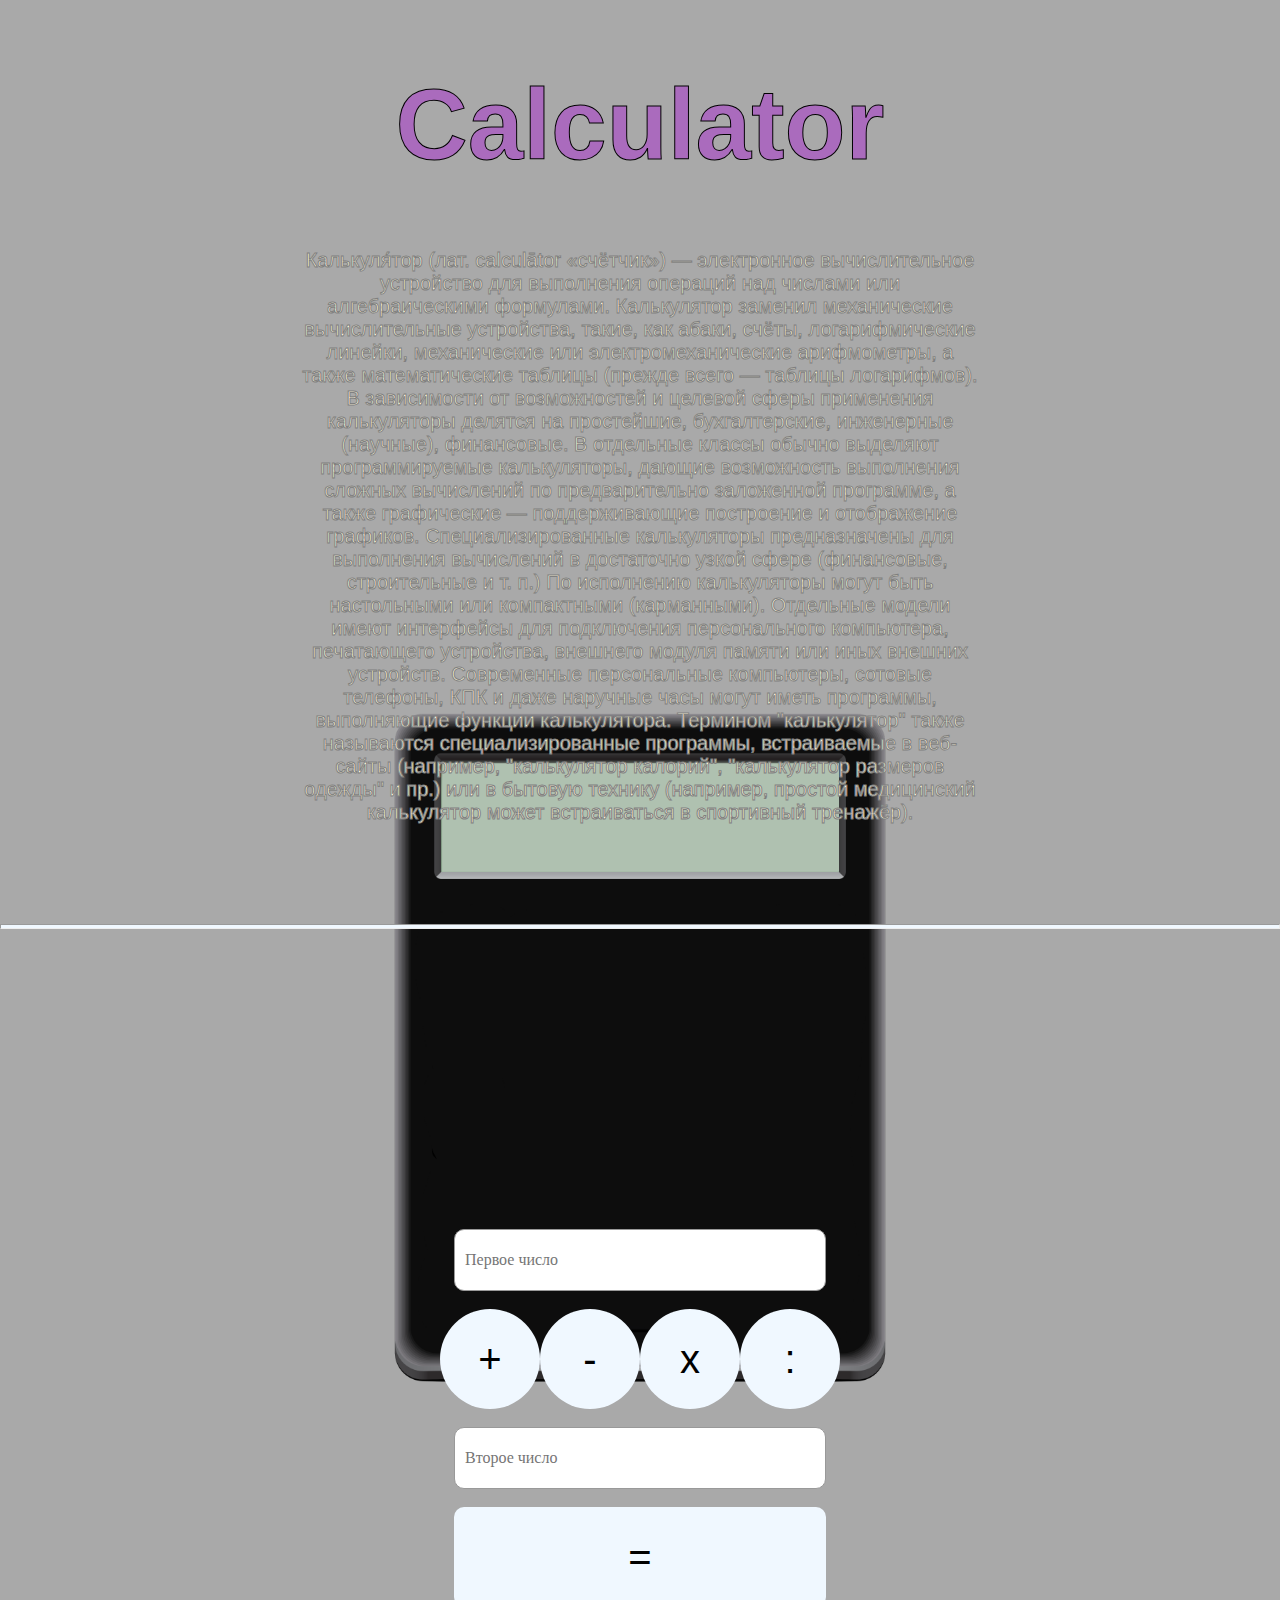
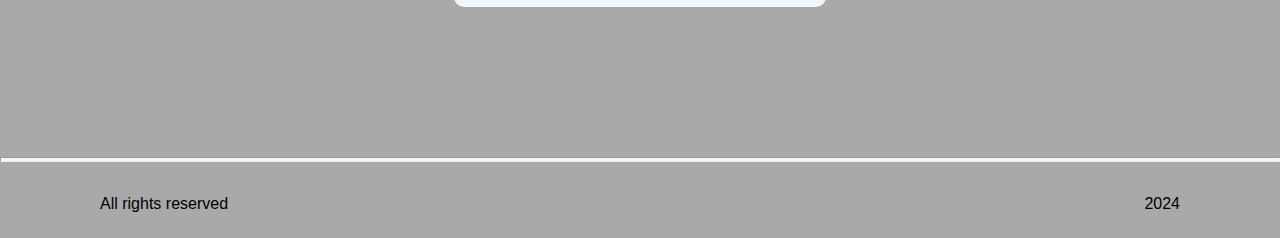
<file: index.html>
<!DOCTYPE html>
<html lang="en">
<head>
    <meta charset="UTF-8">
    <meta name="viewport" content="width=device-width, initial-scale=1.0">
    <title>Калькулятор</title>
    <link rel="stylesheet" href="css/style.css">
    <link rel="apple-touch-icon" sizes="180x180" href="apple-touch-icon.png">
    <link rel="icon" type="image/png" sizes="32x32" href="favicon-32x32.png">
    <link rel="icon" type="image/png" sizes="16x16" href="favicon-16x16.png">
        <link rel="manifest" href="site.webmanifest">
    <script src="js/script.js"></script>
</head>
<body>
    <div class="logo">
        <h1>Calculator</h1>
    </div>
    <div class="text1">Калькуля́тор (лат. calculātor «счётчик») — электронное вычислительное устройство для выполнения операций над числами или алгебраическими формулами.

        Калькулятор заменил механические вычислительные устройства, такие, как абаки, счёты, логарифмические линейки, механические или электромеханические арифмометры, а также математические таблицы (прежде всего — таблицы логарифмов).
        
        В зависимости от возможностей и целевой сферы применения калькуляторы делятся на простейшие, бухгалтерские, инженерные (научные), финансовые. В отдельные классы обычно выделяют программируемые калькуляторы, дающие возможность выполнения сложных вычислений по предварительно заложенной программе, а также графические — поддерживающие построение и отображение графиков. Специализированные калькуляторы предназначены для выполнения вычислений в достаточно узкой сфере (финансовые, строительные и т. п.)
        
        По исполнению калькуляторы могут быть настольными или компактными (карманными). Отдельные модели имеют интерфейсы для подключения персонального компьютера, печатающего устройства, внешнего модуля памяти или иных внешних устройств. Современные персональные компьютеры, сотовые телефоны, КПК и даже наручные часы могут иметь программы, выполняющие функции калькулятора.
        
        Термином "калькулятор" также называются специализированные программы, встраиваемые в веб-сайты (например, "калькулятор калорий", "калькулятор размеров одежды" и пр.) или в бытовую технику (например, простой медицинский калькулятор может встраиваться в спортивный тренажёр).</div>
    <hr class="hr1" size="5">
    <div class="calc">
        <img src="zalupa.png" width="500px">
    </div>
    <div class="result">
        <p id="result"></p>
    </div>
    <div class="num_1">
        <input id="num1" type="number" placeholder="Первое число">
    </div><br>
    <div class="operators" id="operator_btns">
        <button class="button__op" id="plus" onclick="op='+'">+</button>
        <button class="button__op" id="minus" onclick="op='-'">-</button>
        <button class="button__op" id="times" onclick="op='*'">x</button>
        <button class="button__op" id="divide" onclick="op='/'">:</button>
    </div><br>
    <div class="num_2">
        <input id="num2" type="number" placeholder="Второе число">
    </div><br>
    <div class="ravno">
        <button onclick="func()">=</button>
    </div>
    <div class="result">
        <p id="result"></p>
    </div>
    <hr class="hr2" size="5">
    <div class="info">
        <div class="pravo">All rights reserved</div>
        <div class="year">2024</div>
    </div>
</body>
</html>
</file>
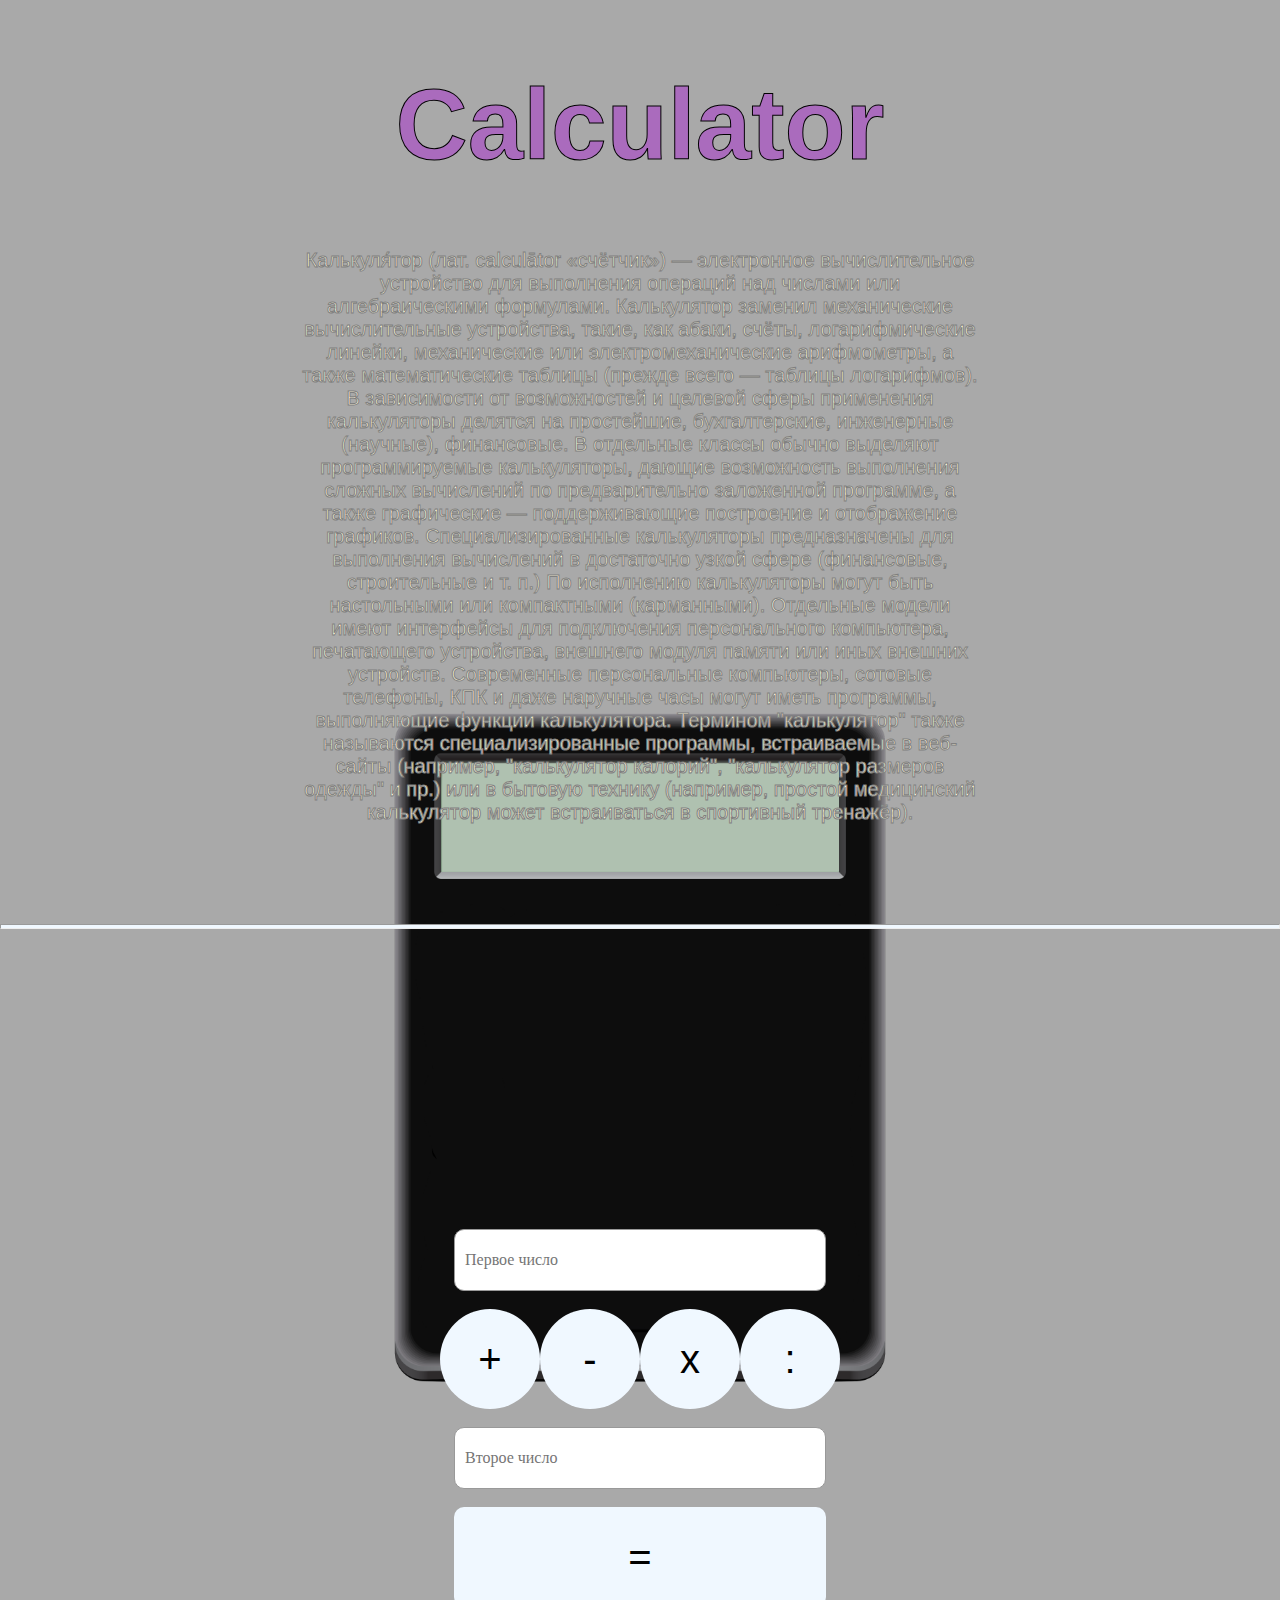
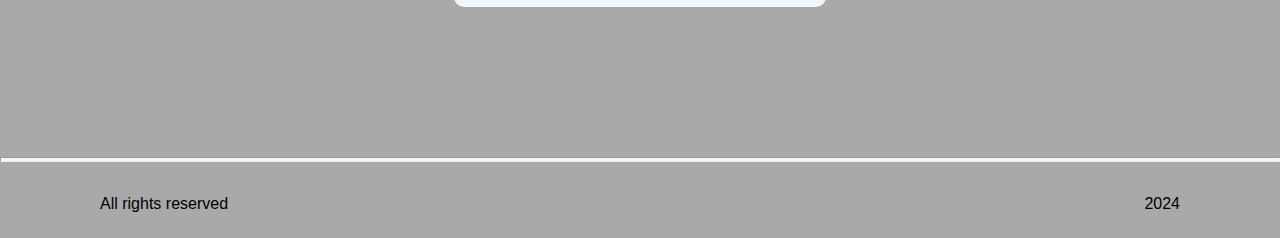
<file: calculator.html>
<!DOCTYPE html>
<html lang="en">
<head>
    <meta charset="UTF-8">
    <meta name="viewport" content="width=device-width, initial-scale=1.0">
    <title>Калькулятор</title>
    <link rel="stylesheet" href="css/style.css">
    <link rel="apple-touch-icon" sizes="180x180" href="apple-touch-icon.png">
    <link rel="icon" type="image/png" sizes="32x32" href="favicon-32x32.png">
    <link rel="icon" type="image/png" sizes="16x16" href="favicon-16x16.png">
        <link rel="manifest" href="site.webmanifest">
    <script src="js/script.js"></script>
</head>
<body>
    <div class="logo">
        <h1>Calculator</h1>
    </div>
    <div class="text1">Калькуля́тор (лат. calculātor «счётчик») — электронное вычислительное устройство для выполнения операций над числами или алгебраическими формулами.

        Калькулятор заменил механические вычислительные устройства, такие, как абаки, счёты, логарифмические линейки, механические или электромеханические арифмометры, а также математические таблицы (прежде всего — таблицы логарифмов).
        
        В зависимости от возможностей и целевой сферы применения калькуляторы делятся на простейшие, бухгалтерские, инженерные (научные), финансовые. В отдельные классы обычно выделяют программируемые калькуляторы, дающие возможность выполнения сложных вычислений по предварительно заложенной программе, а также графические — поддерживающие построение и отображение графиков. Специализированные калькуляторы предназначены для выполнения вычислений в достаточно узкой сфере (финансовые, строительные и т. п.)
        
        По исполнению калькуляторы могут быть настольными или компактными (карманными). Отдельные модели имеют интерфейсы для подключения персонального компьютера, печатающего устройства, внешнего модуля памяти или иных внешних устройств. Современные персональные компьютеры, сотовые телефоны, КПК и даже наручные часы могут иметь программы, выполняющие функции калькулятора.
        
        Термином "калькулятор" также называются специализированные программы, встраиваемые в веб-сайты (например, "калькулятор калорий", "калькулятор размеров одежды" и пр.) или в бытовую технику (например, простой медицинский калькулятор может встраиваться в спортивный тренажёр).</div>
    <hr class="hr1" size="5">
    <div class="calc">
        <img src="zalupa.png" width="500px">
    </div>
    <div class="result">
        <p id="result"></p>
    </div>
    <div class="num_1">
        <input id="num1" type="number" placeholder="Первое число">
    </div><br>
    <div class="operators" id="operator_btns">
        <button class="button__op" id="plus" onclick="op='+'">+</button>
        <button class="button__op" id="minus" onclick="op='-'">-</button>
        <button class="button__op" id="times" onclick="op='*'">x</button>
        <button class="button__op" id="divide" onclick="op='/'">:</button>
    </div><br>
    <div class="num_2">
        <input id="num2" type="number" placeholder="Второе число">
    </div><br>
    <div class="ravno">
        <button onclick="func()">=</button>
    </div>
    <div class="result">
        <p id="result"></p>
    </div>
    <hr class="hr2" size="5">
    <div class="info">
        <div class="pravo">All rights reserved</div>
        <div class="year">2024</div>
    </div>
</body>
</html>
</file>
<file: css/style.css>
html {
    scroll-behavior: smooth;
}   

body {
    margin: 0px;
    background-color: darkgray;
}

@font-face {
    font-family: "Calculator";
    src: url(../Calculator.ttf);
}
.operators {
    display: flex;
    justify-content: center;
}
.button__op {
    display: inline-block;
    width: 100px;
    height: 100px;
    border-radius: 100px;
    justify-content: center;
    font-size: 40px;
    font-family: Impact, Haettenschweiler, 'Arial Narrow Bold', sans-serif;
}

.button__op:hover {
    background-color: burlywood;
    transition: 0.5s;
}

.logo {
    text-align: center;
    font-size: 50px;
    font-family: Impact, Haettenschweiler, 'Arial Narrow Bold', sans-serif;
    color: rgb(170, 107, 189);
    -webkit-text-stroke: 1px black;
}

.num_1 {
    display: flex;
    justify-content: center;
}

#num1 {
    margin-top: 200px;
    width:  350px;
    height: 50px;
    padding: 5px 10px 5px 10px;
    border:1px solid #999;
    font-size:16px;
    font-family: Tahoma;
    border-radius: 10px;
}

.hr1 {
    background-color: aliceblue;
    margin-bottom: 100px;
}

.text1 {
    margin-right: 300px;
    margin-left: 300px;
    text-align: center;
    margin-bottom: 100px;
    font-size: 20px;
    font-family: Impact, Haettenschweiler, 'Arial Narrow Bold', sans-serif;
    color: cornsilk;
    -webkit-text-stroke: 1px gray;
}

#num2 {
    width:  350px;
    height: 50px;
    padding: 5px 10px 5px 10px;
    border:1px solid #999;
    font-size:16px;
    font-family: Tahoma;
    border-radius: 10px;
}

.num_2 {
    display: flex;
    justify-content: center;
}

.calc {
    display: block;
    justify-content: center;
    position: absolute;
    top:50%;
    left:50%;
    transform:translate(-50%, -50%);
    z-index: -1;
    margin-top: 600px;
}

button {
    width: 372px;
    height: 100px;
    background-color: aliceblue;
    border: 0;
    border-radius: 10px;
    font-family: Impact, Haettenschweiler, 'Arial Narrow Bold', sans-serif;
    font-size: 40px;
    z-index: 1;
}

.ravno {
    display: flex;
    justify-content: center;
}

.result {
    display: flex;
    justify-content: center;
    position: absolute;
    z-index: 1;
    font-size: 80px;
    margin-top: 370px;
    top:50%;
    left:50%;
    transform:translate(-50%, -50%);
    font-family: "Calculator";
}

button:hover {
    background-color: rgb(175, 255, 159);
}

.hr2 {
    background-color: aliceblue;
    margin-top: 150px;
}

.pravo {
    display: block;
    float: left;
    margin-left: 100px;
    margin-top: 25px;
    margin-bottom: 25px;
}

.year {
    display: block;
    float: right;
    margin-right: 100px;
    margin-top: 25px;
    margin-bottom: 25px;


}

.info {
    font-family: Impact, Haettenschweiler, 'Arial Narrow Bold', sans-serif;
}
</file>
